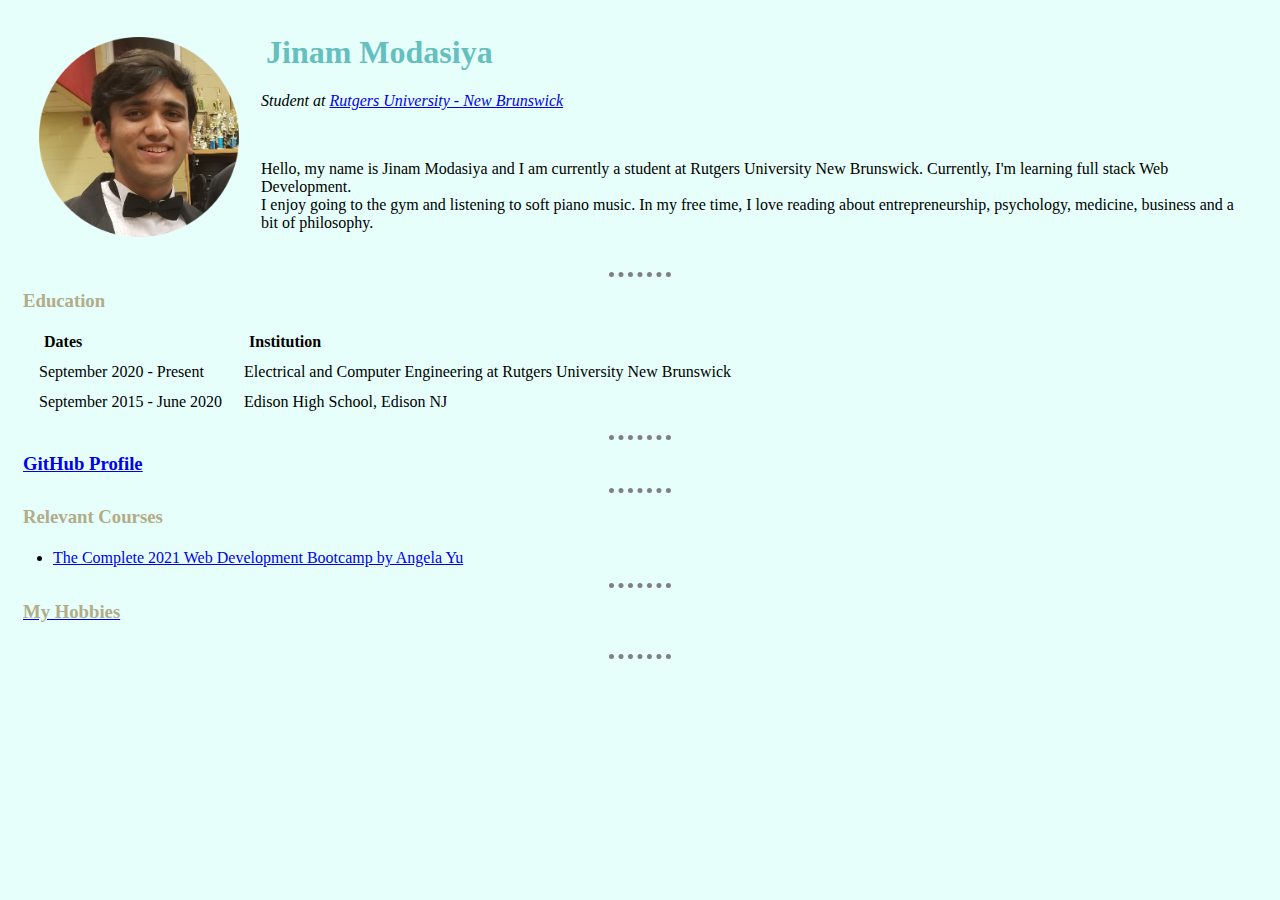
<file: index.html>
<!-- uh the homepage for jinam's website -->

<!-- boiler plate -->
<!DOCTYPE html>
<html lang="en" dir="ltr">

<head>
  <meta charset="utf-8"> <!-- unicode = utf-8, text cypher basically -->
  <title>Jinam's Personal Site </title>
  <link rel="stylesheet" href="css/styles.css">

</head>

<body>


  <table cellspacing="20">
    <tr>
      <td> <img src="circlejinam.png" alt="Jinam Profile Picture" width="200" height="200"></td>
      <td>
        <h1> Jinam Modasiya</h1>
        <p> <em>Student at <a href="https://newbrunswick.rutgers.edu/">Rutgers University - New Brunswick</a></em> </p>
        <br>
        <p> Hello, my name is Jinam Modasiya and I am currently a student at Rutgers University New Brunswick.
          Currently, I'm learning full stack Web Development.<br>
          I enjoy going to the gym and listening to soft piano music. In my free time, I love reading about
          entrepreneurship, psychology, medicine, business and a bit of philosophy. </p>
      </td>
    </tr>
  </table>
  <!-- all this goes into the body of the website-->

  <hr>

  <h3><strong> Education </strong></h3>

  <table>
    <tr>

      <td><strong>Dates</strong></td>
      <td><strong>Institution</strong></td>
    </tr>
    <tr>
      <td> September 2020 - Present </td>
      <td>Electrical and Computer Engineering at Rutgers University New Brunswick </td>
    </tr>

    <tr>
      <td>September 2015 - June 2020</td>
      <td>Edison High School, Edison NJ </td>
    </tr>
  </table>

  <hr>
  <h3><strong><a href="https://github.com/jinam1111">GitHub Profile</a></strong></h3>
  <hr>
  <h3><strong>Relevant Courses</strong></h3>
  <ul>
    <li><a href="https://www.udemy.com/course/the-complete-web-development-bootcamp/">
        The Complete 2021 Web Development Bootcamp by Angela Yu</a></li>
  </ul>

  <hr>
  <a href="hobbies.html">
    <h3><strong>My Hobbies</strong></h3>
  </a>
  <br>
</body>
<hr>

<!-- <h3><a href="contact.html">Contact Me</a></h3> -->


</html>
</file>
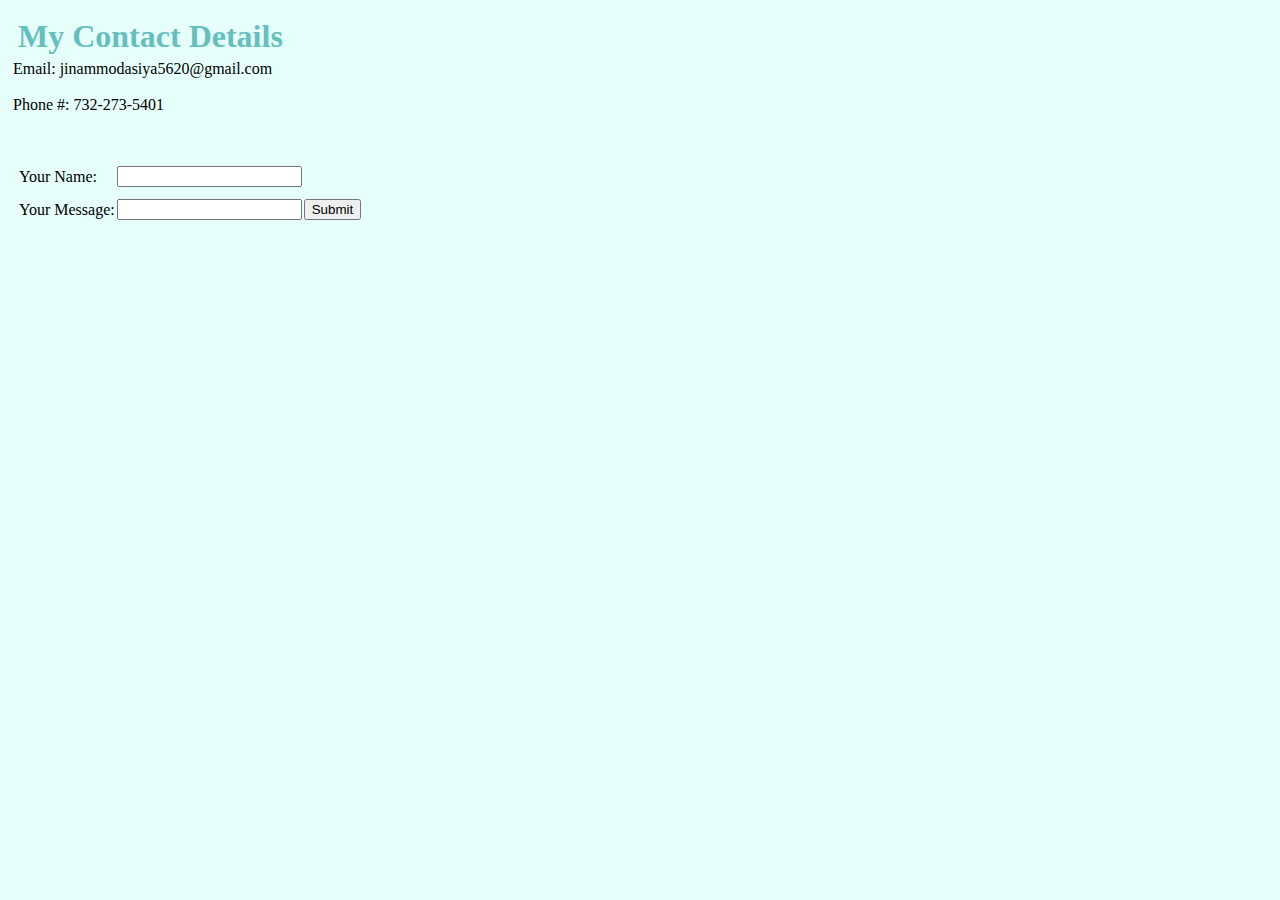
<file: contact.html>
<!DOCTYPE html>
<html lang="en" dir="ltr">
  <head>
    <meta charset="utf-8">
    <title>Contact Me </title>
    <link rel="stylesheet" href="css/styles.css">
    <style media="screen">
      table {
        border-spacing: 0 10px;

      }
    </style>
  </head>
  <h1>My Contact Details</h1>
  <body>

     Email: jinammodasiya5620@gmail.com
    <br> <br>
     Phone #: 732-273-5401

<br>
<br>
<table>

  <form class="" action="index.html" method="post">
  <tr>
    <td> <label>Your Name:</label> </td>
    <td> <input type="text" name="" value=""> </td>
  </tr>
    <br>
    <tr>
      <td> <label>Your Message:</label></td>
      <td> <input type="text" name="" value=""></td>
      <td> <input type="submit" name="" ></td>
    </tr>

  </form>

</table>

  </body>
</html>
</file>
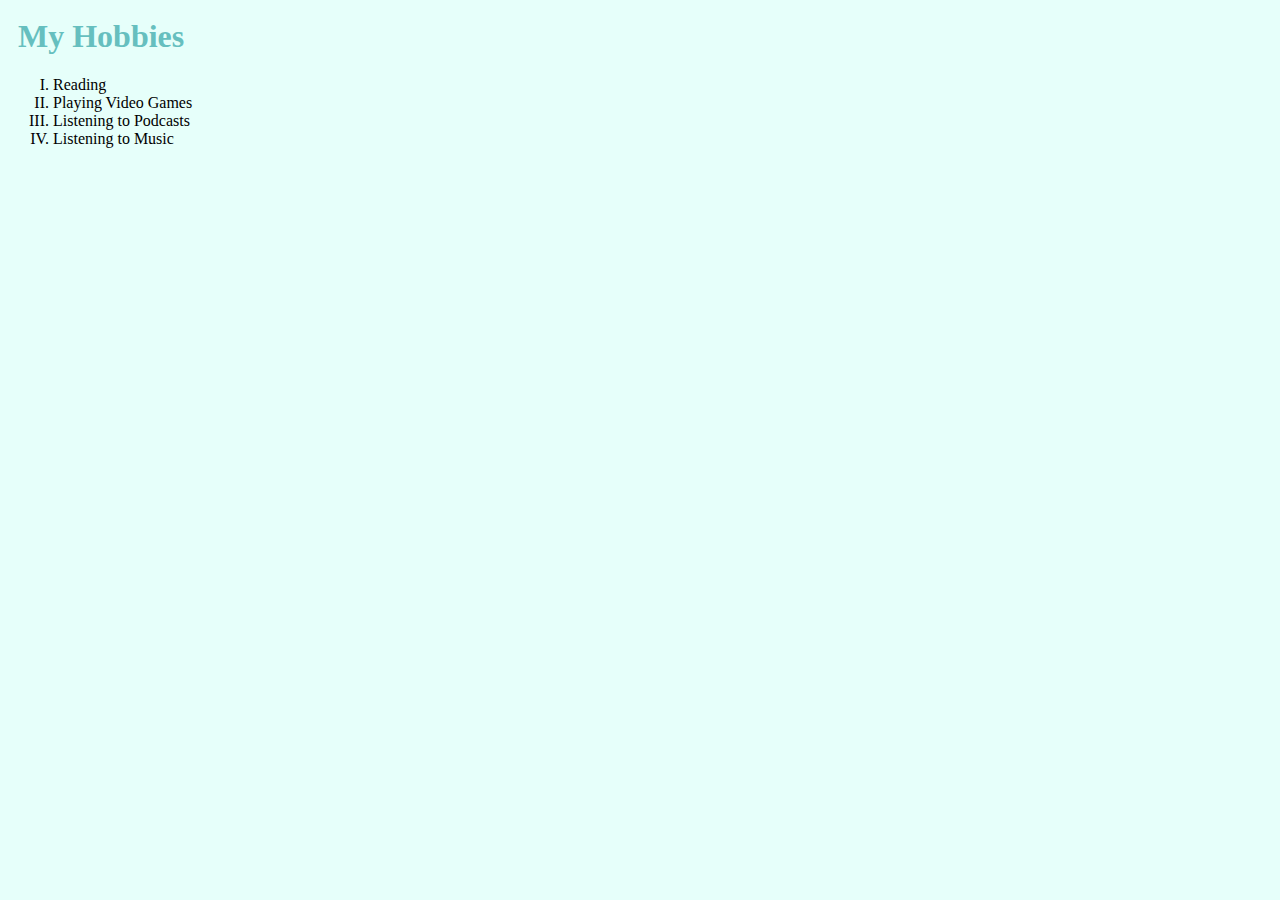
<file: hobbies.html>
<!DOCTYPE html>
<html lang="en" dir="ltr">
  <head>
    <meta charset="utf-8">
    <title>My Hobbies</title>
    <link rel="stylesheet" href="css/styles.css">
  </head>
  <body>

  </body>
</html>
<h1>My Hobbies</h1>
<ol type = "I">
  <li>Reading</li>
  <li>Playing Video Games</li>
  <li>Listening to Podcasts</li>
  <li>Listening to Music</li>
</ol>
</file>
<file: css/styles.css>
body {
  background-color: #e6fffa;
  padding: 5px 5px 5px 5px;
}

hr {
  border-style:none;
  border-top-style: dotted;
  border-color: grey;
  border-width: 5px;
  width: 5%;
}
  h1 {
    color: #66BFBF;
    margin: 0 0 0 0;
    padding: 5px 5px 5px 5px;
  }
  h3 {
    color: #B2AC88;
    margin:0 0 0 0;
    padding: 5px 5px 5px 5px;
  }
table {

  border-spacing: 20px 10px;
  padding: 5px 5px 5px 5px;
}
strong {
  margin: 0 0 0 0;
  padding: 5px 5px 5px 5px;
}
</file>
